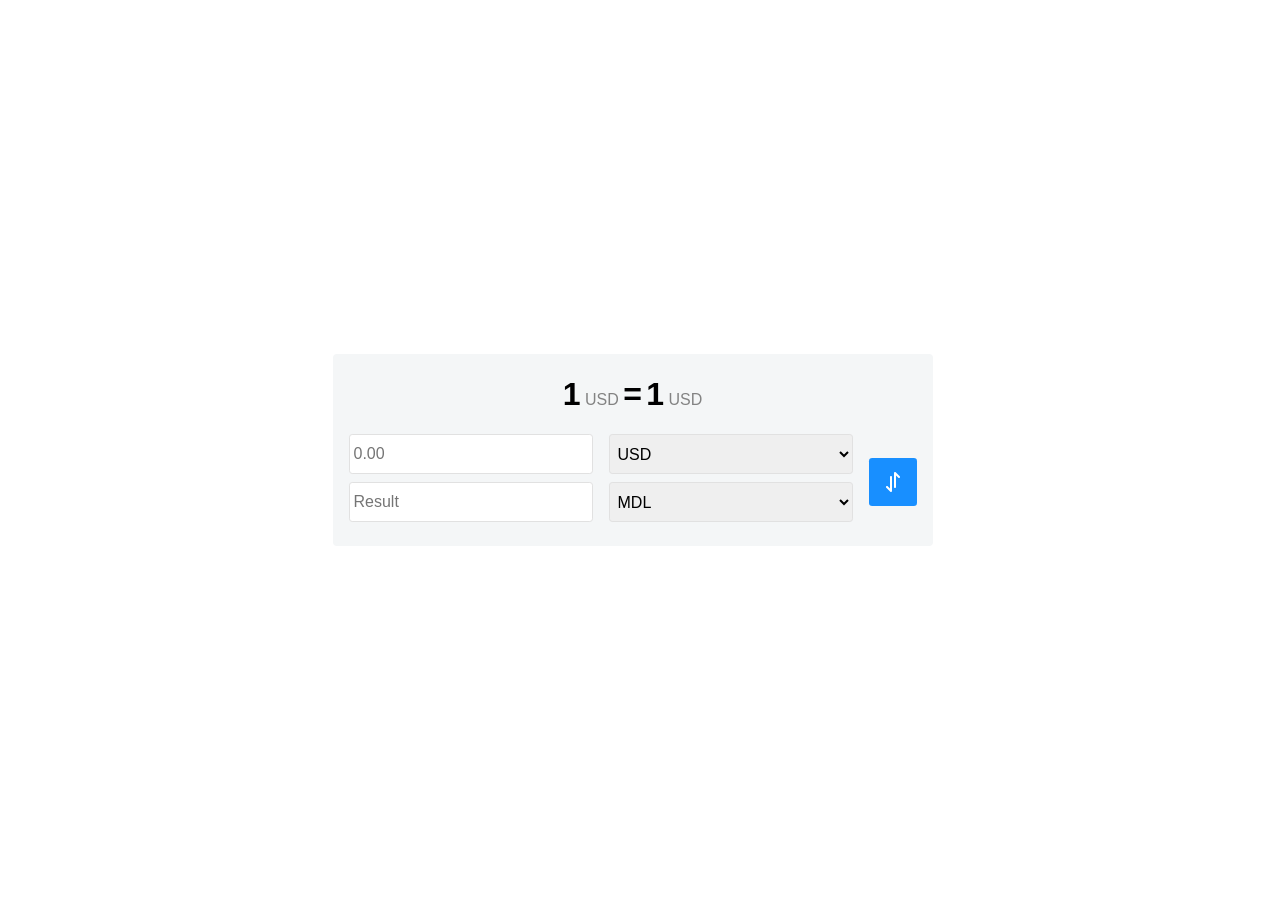
<file: Laboratory Work 12/index.html>
<!DOCTYPE html>
<html lang="en">
<head>
    <meta charset="UTF-8">
    <title>Currency Convertor</title>
    <link rel="stylesheet" href="normalize.css">
    <link rel="stylesheet" href="style.css">
    <script src="script.js" defer></script>
</head>
<body>
    <form data-js-currency-converter>
        <div class="exchange-rate">
            <span class="exchange-rate__base" data-js-to-rate-base>1</span>
            <span class="exchange-rate__unit" data-js-to-rate-unit>USD</span>
            <span class="exchange-rate__base">=</span>
            <span class="exchange-rate__base" data-js-from-rate-base>1</span>
            <span class="exchange-rate__unit" data-js-from-rate-unit>USD</span>
        </div>

        <div class="convertor-currency">
            <div class="form-group">
                <input type="number" id="to-amount" name="to-amount" placeholder="0.00" min="0" step="0.01" aria-label="To Amount"/>

                <input type="text" id="from-amount" name="from-amount" placeholder="Result" readonly aria-label="From Amount"/>
            </div>
            <div class="form-group">
                <select id="to-currency" name="to-currency" aria-label="To Currency">
                    <option value="USD" selected>USD</option>
                    <option value="EUR">EUR</option>
                    <option value="RON">RON</option>
                    <option value="MDL">MDL</option>
                    <option value="GBP">GBP</option>
                    <option value="CHF">CHF</option>
                    <option value="UAH">UAH</option>
                </select>

                <select id="from-currency" name="from-currency" aria-label="From Currency">
                    <option value="USD">USD</option>
                    <option value="EUR">EUR</option>
                    <option value="RON">RON</option>
                    <option value="MDL" selected>MDL</option>
                    <option value="GBP">GBP</option>
                    <option value="CHF">CHF</option>
                    <option value="UAH">UAH</option>
                </select>
            </div>
            <button type="button" data-js-btn-currency-switch>
                <svg width="24" height="24" viewBox="0 0 24 24" xmlns="http://www.w3.org/2000/svg">
                    <path d="M14.0001 17.9999C14.2653 17.9999 14.5196 17.8945 14.7072 17.707C14.8947 17.5195 15.0001 17.2651 15.0001 16.9999V5.4099L17.2901 7.7099C17.4784 7.8982 17.7338 8.00399 18.0001 8.00399C18.2664 8.00399 18.5218 7.8982 18.7101 7.7099C18.8984 7.52159 19.0042 7.2662 19.0042 6.9999C19.0042 6.73359 18.8984 6.4782 18.7101 6.2899L14.7101 2.2899C14.5694 2.15114 14.3909 2.05714 14.1969 2.01977C14.0029 1.98239 13.8022 2.00332 13.6201 2.0799C13.4374 2.15492 13.2811 2.28231 13.1708 2.44603C13.0604 2.60975 13.001 2.80247 13.0001 2.9999V16.9999C13.0001 17.2651 13.1054 17.5195 13.293 17.707C13.4805 17.8945 13.7348 17.9999 14.0001 17.9999ZM10.3801 21.9199C10.5627 21.8449 10.719 21.7175 10.8293 21.5538C10.9397 21.39 10.9991 21.1973 11.0001 20.9999V6.9999C11.0001 6.73468 10.8947 6.48033 10.7072 6.29279C10.5196 6.10525 10.2653 5.9999 10.0001 5.9999C9.73484 5.9999 9.48049 6.10525 9.29295 6.29279C9.10542 6.48033 9.00006 6.73468 9.00006 6.9999V18.5899L6.71006 16.2899C6.6171 16.1962 6.5065 16.1218 6.38464 16.071C6.26278 16.0202 6.13207 15.9941 6.00006 15.9941C5.86805 15.9941 5.73734 16.0202 5.61548 16.071C5.49362 16.1218 5.38302 16.1962 5.29006 16.2899C5.19633 16.3829 5.12194 16.4935 5.07117 16.6153C5.0204 16.7372 4.99426 16.8679 4.99426 16.9999C4.99426 17.1319 5.0204 17.2626 5.07117 17.3845C5.12194 17.5063 5.19633 17.6169 5.29006 17.7099L9.29006 21.7099C9.43068 21.8487 9.60926 21.9426 9.80325 21.98C9.99724 22.0174 10.1979 21.9965 10.3801 21.9199Z" fill="black"/>
                </svg>
            </button>
        </div>
    </form>
</body>
</html>
</file>
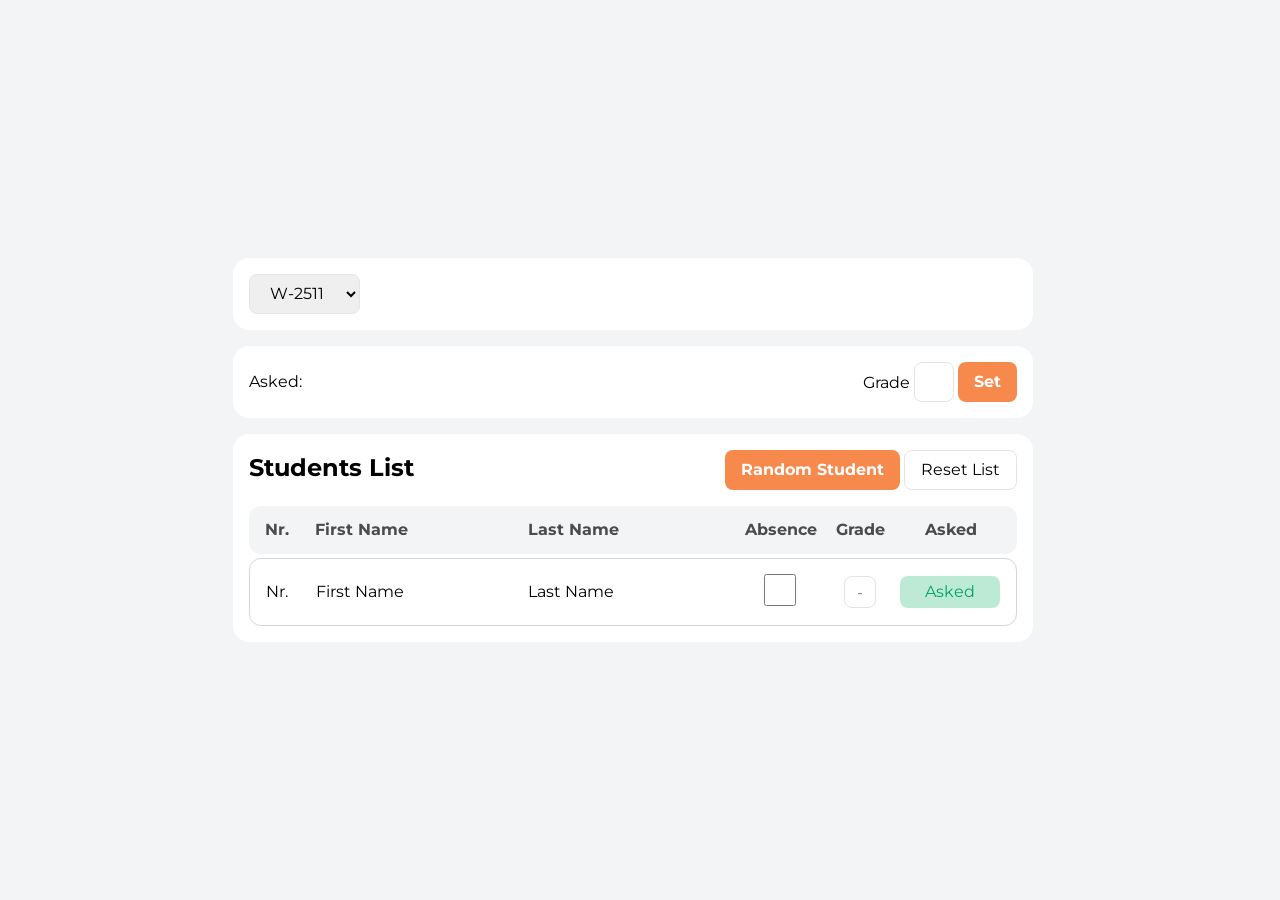
<file: Laboratory Work 13/index.html>
<!DOCTYPE html>
<html lang="en">
<head>
    <meta charset="UTF-8">
    <title>Student Management</title>
    <link rel="stylesheet" href="style/normalize.css">
    <link rel="stylesheet" href="style/style.css">
    <script src="script/script.js" defer></script>
</head>
<body>
    <div class="group-selector">
        <select class="group-selector__field" id="group" name="group" aria-label="group" data-js-group-select>
            <option value="W-2511">W-2511</option>
            <option value="W-2512">W-2512</option>
            <option value="W-2331">W-2331</option>
        </select>
    </div>

    <div class="student-asked">
        <div class="student-asked-header">
            <span class="student-asked__title">Asked:</span>
            <span class="student-asked__name" data-js-asked-first-name>First Name</span>
            <span class="student-asked__name" data-js-asked-last-name>Last Name</span>
        </div>
        <div class="student-asked__grade">
            <label for="grade">Grade</label>
            <input type="number" id="grade" class="student-asked__input" maxlength="2" aria-label="Grade" data-js-input-grade-top>
            <button class="button button-primary" data-js-btn-set-grade>Set</button>
        </div>
    </div>

    <div class="students-panel">
        <header class="students-panel__header">
            <h2 class="students-panel__title">Students List</h2>
            <div class="students-panel__actions">
                <button class="button button-primary" data-js-btn-random-student>Random Student</button>
                <button class="button" data-js-btn-reset-student-list>Reset List</button>
            </div>
        </header>

        <div class="students-list" data-js-students-list>
            <div class="students-list__row students-list__row--header">
                <span class="students-list__cell">Nr.</span>
                <span class="students-list__cell">First Name</span>
                <span class="students-list__cell">Last Name</span>
                <span class="students-list__cell center">Absence</span>
                <span class="students-list__cell center">Grade</span>
                <span class="students-list__cell center">Asked</span>
            </div>

            <div class="students-list__row" id="">
                <span class="students-list__cell">Nr.</span>
                <span class="students-list__cell">First Name</span>
                <span class="students-list__cell">Last Name</span>
                <div class="students-list__cell center">
                    <input type="checkbox" class="students-list__checkbox" aria-label="Absence">
                </div>
                <div class="students-list__cell center">
                    <input type="text" class="students-list__input" min="1" max="10" maxlength="2" placeholder="-" aria-label="Grade">
                </div>
                <div class="students-list__cell center">
                    <span class="students-list__status asked"></span>
                </div>
            </div>
        </div>
    </div>
</body>
</html>
</file>
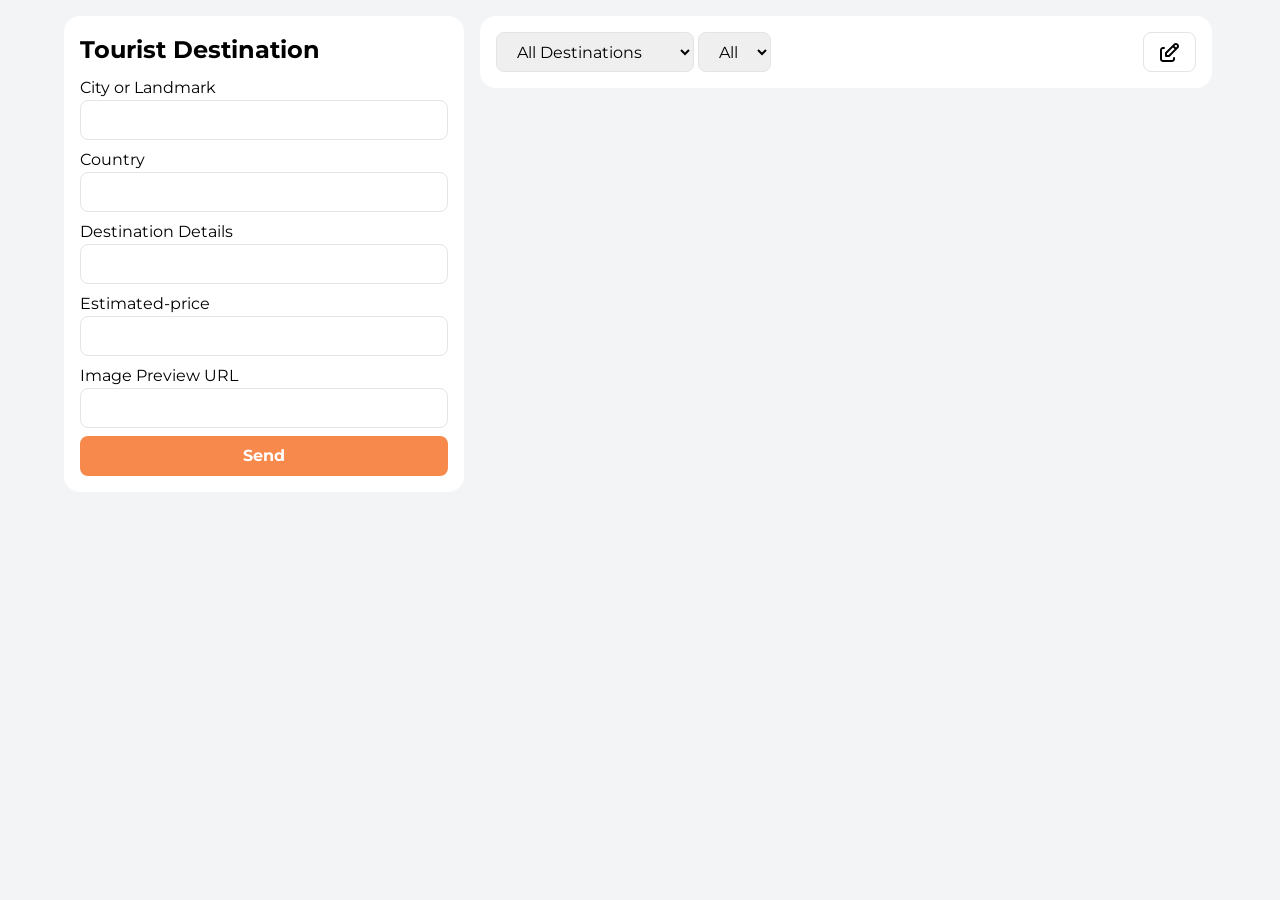
<file: Laboratory Work 15/index.html>
<!DOCTYPE html>
<html lang="en">
<head>
    <meta charset="UTF-8">
    <title>Tourist Destination</title>
    <link rel="stylesheet" href="style/normalize.css">
    <link rel="stylesheet" href="style/style.css">
    <script src="script/script.js" defer></script>
</head>
<body>
    <form class="destination-entry-form" data-js-user-data-form>
        <h2 class="destination-entry-form__header">Tourist Destination</h2>

        <div class="destination-entry-form__field">
            <label for="city_name">City or Landmark</label>
            <input type="text" id="city_name" name="city" required>
        </div>

        <div class="destination-entry-form__field">
            <label for="country-name">Country</label>
            <input type="text" id="country-name" name="country" required>
        </div>

        <div class="destination-entry-form__field">
            <label for="description-summary">Destination Details</label>
            <input type="text" id="description-summary" name="description" required>
        </div>

        <div class="destination-entry-form__field">
            <label for="estimated-price">Estimated-price</label>
            <input type="text" id="estimated-price" name="price" required>
        </div>

        <div class="destination-entry-form__field">
            <label for="preview-image-url">Image Preview URL</label>
            <input type="text" id="preview-image-url" name="src" required>
        </div>

        <button type="submit" class="btn-primary" data-js-btn-submit>Send</button>
    </form>

    <section class="cards-section">
        <header class="cards-section__header">
            <div class="cards-section__sort">
                <select class="cards-section__dropdown" name="sort-order" aria-label="Sort by Price" data-js-select-sort-price>
                    <option value="all" selected>All Destinations</option>
                    <option value="name-asc">Name: A to Z</option>
                    <option value="name-desc">Name: Z to A</option>
                    <option value="price-asc">Price: Low to High</option>
                    <option value="price-desc">Price: High to Low</option>
                </select>

                <select class="cards-section__dropdown" name="sort-country" aria-label="Sort by Country" data-js-select-sort-country></select>
            </div>

            <button data-js-btn-edit-mode>
                <svg width="19" height="19" viewBox="0 0 19 19" fill="none" xmlns="http://www.w3.org/2000/svg">
                    <path d="M4 5H3C2.46957 5 1.96086 5.21071 1.58579 5.58579C1.21071 5.96086 1 6.46957 1 7V16C1 16.5304 1.21071 17.0391 1.58579 17.4142C1.96086 17.7893 2.46957 18 3 18H12C12.5304 18 13.0391 17.7893 13.4142 17.4142C13.7893 17.0391 14 16.5304 14 16V15" stroke="black" stroke-width="2" stroke-linecap="round" stroke-linejoin="round"/>
                    <path d="M13 3.00011L16 6.00011M17.385 4.58511C17.7788 4.19126 18.0001 3.65709 18.0001 3.10011C18.0001 2.54312 17.7788 2.00895 17.385 1.61511C16.9912 1.22126 16.457 1 15.9 1C15.343 1 14.8088 1.22126 14.415 1.61511L6 10.0001V13.0001H9L17.385 4.58511Z" stroke="black" stroke-width="2" stroke-linecap="round" stroke-linejoin="round"/>
                </svg>
            </button>
        </header>

        <div class="cards-section__body" data-js-cards-section>
            <div class="cards-section__card">
                <div class="cards-section__delete">
                    <button class="cards-section__delete__button" data-js-delete-mode>
                        <svg width="24" height="24" viewBox="0 0 24 24" fill="none" xmlns="http://www.w3.org/2000/svg">
                            <path d="M7 21C6.45 21 5.97933 20.8043 5.588 20.413C5.19667 20.0217 5.00067 19.5507 5 19V6H4V4H9V3H15V4H20V6H19V19C19 19.55 18.8043 20.021 18.413 20.413C18.0217 20.805 17.5507 21.0007 17 21H7ZM17 6H7V19H17V6ZM9 17H11V8H9V17ZM13 17H15V8H13V17Z" fill="black"/>
                        </svg>
                    </button>
                </div>
                <div class="cards-section__img">
                    <img src="https://picsum.photos/id/1016/600/400" alt="Snowy mountain peaks">
                </div>
                <div class="cards-section__content">
                    <div class="cards-section__info">
                        <h3 class="cards-section__title">Zermatt Alpine Resort</h3>
                        <p class="cards-section__description">
                            Experience world-class skiing and breathtaking views of the Matterhorn in this iconic Swiss mountain village. Perfect for winter sports enthusiasts.
                        </p>
                    </div>
                    <div class="cards-section__meta">
                        <h4 class="cards-section__country">Switzerland</h4>
                        <h4 class="cards-section__price">$250 / night</h4>
                    </div>
                </div>
            </div>

            <div class="cards-section__card">
                <div class="cards-section__img">
                    <img src="https://picsum.photos/id/1011/600/400" alt="Tropical beach with blue water">
                </div>
                <div class="cards-section__content">
                    <div class="cards-section__info">
                        <h3 class="cards-section__title">Bora Bora Escape</h3>
                        <p class="cards-section__description">
                            Relax in luxury overwater bungalows surrounded by crystal clear turquoise lagoons and vibrant coral reefs. A true tropical heaven on earth.
                        </p>
                    </div>
                    <div class="cards-section__meta">
                        <h4 class="cards-section__country">French Polynesia</h4>
                        <h4 class="cards-section__price">$450 / night</h4>
                    </div>
                </div>
            </div>

            <div class="cards-section__card">
                <div class="cards-section__img">
                    <img src="https://picsum.photos/id/1033/600/400" alt="City skyline at night">
                </div>
                <div class="cards-section__content">
                    <div class="cards-section__info">
                        <h3 class="cards-section__title">Tokyo Nightlife</h3>
                        <p class="cards-section__description">
                            Discover the neon-lit streets of Shinjuku. From Michelin-starred dining to hidden izakayas, experience the energy of the world's largest city.
                        </p>
                    </div>
                    <div class="cards-section__meta">
                        <h4 class="cards-section__country">Japan</h4>
                        <h4 class="cards-section__price">$180 / night</h4>
                    </div>
                </div>
            </div>

            <div class="cards-section__card">
                <div class="cards-section__img">
                    <img src="https://picsum.photos/id/1040/600/400" alt="Ancient ruins in the desert">
                </div>
                <div class="cards-section__content">
                    <div class="cards-section__info">
                        <h3 class="cards-section__title">Petra Lost City</h3>
                        <p class="cards-section__description">
                            Walk through the narrow Siq to witness the magnificent Treasury carved directly into the red sandstone cliffs by the Nabateans centuries ago.
                        </p>
                    </div>
                    <div class="cards-section__meta">
                        <h4 class="cards-section__country">Jordan</h4>
                        <h4 class="cards-section__price">$120 / night</h4>
                    </div>
                </div>
            </div>
        </div>
    </section>
</body>
</html>
</file>
<file: Laboratory Work 12/style.css>
body {
    display: flex;
    justify-content: center;
    align-items: center;

    font-family: Inter, Geneva, Tahoma, sans-serif;

    background-color: #ffffff;
}

form {
    display: flex;
    flex-direction: column;
    gap: 1rem;

    width: 100%;
    max-width: 600px;
    padding: 1rem;

    background-color: #f4f6f7;
    border-radius: 0.25rem;

    & .exchange-rate {
        text-align: center;

        & .exchange-rate__base {
            font-size: 2rem;
            font-weight: bold;
        }

        & .exchange-rate__unit {
            font-size: 1rem;
            color: #838383;
        }
    }

    & .convertor-currency {
        display: flex;
        justify-content: center;
        align-items: center;
        gap: 1rem;

        & .form-group {
            width: 100%;

            & input, & select {
                width: 100%;
                height: 40px;
                padding: 0.25rem;
                margin-bottom: 0.5rem;

                border: 1px solid #e1e1e1;
                border-radius: 0.2rem;
            }
        }

        & button {
            display: flex;
            justify-content: center;
            align-items: center;
            flex: 0 0 auto;

            width: 48px;
            height: 48px;

            color: #ffffff;
            background: #188fff;
            border: none;
            outline: none;

            border-radius: 0.2rem;
        }
    }
}
</file>
<file: Laboratory Work 13/style/style.css>
@import url('https://fonts.googleapis.com/css2?family=Montserrat:ital,wght@0,100..900;1,100..900&display=swap');

body {
    display: flex;
    justify-content: center;
    align-items: center;
    flex-direction: column;
    gap: 1rem;

    padding: 1rem;

    font-family: "Montserrat", Geneva, Tahoma, sans-serif;

    background-color: #f2f4f5;
}

input::-webkit-outer-spin-button,
input::-webkit-inner-spin-button {
    -webkit-appearance: none;
    margin: 0;
}

button, select, input {
    height: 40px;

    padding: 0.25rem 1rem;

    border: 1px solid #e4e4e5;
    outline: none;
    border-radius: 0.5rem;
}

.button {
    background-color: transparent;
    transition: 0.3s;

    &:hover {
        scale: 1.025;
    }

    &:active {
        transform: translateY(0.2rem);
    }

    &.button-primary {
        font-weight: bold;
        color: #ffffff;
        background-color: #f8894c;
        border: none;
    }
}

.group-selector {
    width: 100%;
    max-width: 800px;
    padding: 1rem;

    background-color: #ffffff;
    border-radius: 1rem;
}

.student-asked {
    display: flex;
    justify-content: space-between;
    align-items: center;

    width: 100%;
    max-width: 800px;
    padding: 1rem;

    background-color: #ffffff;
    border-radius: 1rem;

    & .student-asked__header {
        & .student-asked__title {
            font-size: 1.25rem;
            font-weight: 600;
        }

        & .student-asked__name {
            font-size: 1.25rem;
        }
    }

    & .student-asked__input {
        text-align: center;
        justify-self: center;
        align-self: center;

        width: 40px;
        height: 40px;
        padding: 0;
    }
}

.students-panel {
    width: 100%;
    max-width: 800px;
    padding: 1rem;

    background-color: #ffffff;
    border-radius: 1rem;

    & .students-panel__header {
        display: flex;
        justify-content: space-between;

        margin-bottom: 1rem;
    }

    & .students-list {
        display: flex;
        flex-direction: column;
        gap: 0.25rem;

        .students-list__row {
            display: grid;
            grid-template-columns: 50px 2fr 2fr 80px 80px 100px;
            align-items: center;

            padding: 0.75rem 1rem;
            border: 1px solid #d3d5d7;
            border-radius: 0.75rem;

            &.students-list__row--header {
                font-weight: bold;
                color: #4b4b4b;

                background-color: #f2f4f5;
                border: none;
            }

            & .students-list__cell {
                &.center {
                    text-align: center;
                }

                & .students-list__input,
                & .students-list__checkbox {
                    text-align: center;
                    justify-self: center;
                    align-self: center;

                    width: 32px;
                    height: 32px;
                    padding: 0;
                }

                & .students-list__status {
                    display: flex;
                    align-items: center;
                    justify-content: center;

                    height: 32px;
                    padding: 0.5rem 1rem;

                    border-radius: 0.5rem;

                    &.asked {
                        color: #02a267;
                        background-color: #bdead4;

                        &::before {
                            content: "Asked";
                        }
                    }

                    &.waiting {
                        color: #64748b;
                        background-color: #f1f5f9;

                        &::before {
                            content: "Waiting";
                        }
                    }

                    &.absent {
                        color: #d58080;
                        background-color: #fee2e2;

                        &::before {
                            content: "Absent";
                        }
                    }
                }
            }
        }
    }
}
</file>
<file: Laboratory Work 15/style/style.css>
@import url('https://fonts.googleapis.com/css2?family=Montserrat:ital,wght@0,100..900;1,100..900&display=swap');

body {
    display: flex;
    justify-content: center;
    gap: 1rem;

    padding-inline: clamp(1rem, 10%, 4rem);
    padding-block: 1rem;

    font-family: "Montserrat", Geneva, Tahoma, sans-serif;

    background-color: #f2f4f5;
}

*::-webkit-scrollbar {
    width: 4px;
    height: 4px;
}

*::-webkit-scrollbar-thumb {
    background-color: #4b4b4b;
    border-radius: 10px;
}

button, select, input {
    height: 40px;

    padding: 0.25rem 1rem;

    border: 1px solid #e4e4e5;
    outline: none;
    border-radius: 0.5rem;
}

input {
    transition: 0.3s;

    &:hover {
        scale: 1.025;
    }

    &:focus {
        border-color: #f8894c;
    }
}

button {
    display: flex;
    align-items: center;
    justify-content: center;

    background-color: transparent;
    transition: 0.3s;

    &:hover {
        scale: 1.025;
    }

    &:active {
        transform: translateY(0.2rem);
    }

    &.btn-primary {
        font-weight: bold;
        color: #ffffff;
        background-color: #f8894c;
        border: none;
    }
}

.destination-entry-form {
    position: sticky;
    top: 1rem;

    display: flex;
    flex-direction: column;
    gap: 0.5rem;

    width: 100%;
    max-width: 400px;
    height: fit-content;
    padding: 1rem;

    background-color: #ffffff;
    border-radius: 1rem;

    & .destination-entry-form__field {
        display: flex;
        flex-direction: column;
    }
}

.cards-section {
    display: flex;
    flex-direction: column;
    gap: 1rem;

    width: 100%;
    min-width: 600px;

    & .cards-section__header {
        display: flex;
        justify-content: space-between;

        & .active {
            color: #ffffff;
            background-color: #f8894c;
            border: none;
        }
    }

    & .cards-section__header, & .cards-section__card {
        padding: 1rem;

        background-color: #ffffff;
        border-radius: 1rem;
    }

    & .cards-section__body {
        display: flex;
        flex-direction: column;
        gap: 0.5rem;
    }

    & .cards-section__card {
        position: relative;
        display: grid;
        grid-template-columns: 100px 1fr;
        gap: 0.5rem;

        width: 100%;

        & .cards-section__delete {
            position: absolute;
            top: 0.75rem;
            right: 0.75rem;

            cursor: pointer;
        }

        & .cards-section__img img {
            width: 100px;
            height: 100px;
            object-fit: cover;

            border-radius: 0.5rem;
        }

        & .cards-section__content {
            display: flex;
            flex-direction: column;
            justify-content: space-between;
        }

        & .cards-section__description {
            height: 40px;

            font-size: 0.75rem;
            color: #838383;
            overflow: auto;
        }

        & .cards-section__meta {
            display: flex;
            justify-content: space-between;

            .cards-section__price {
                color: #f8894c;
            }
        }

    }
}
</file>
